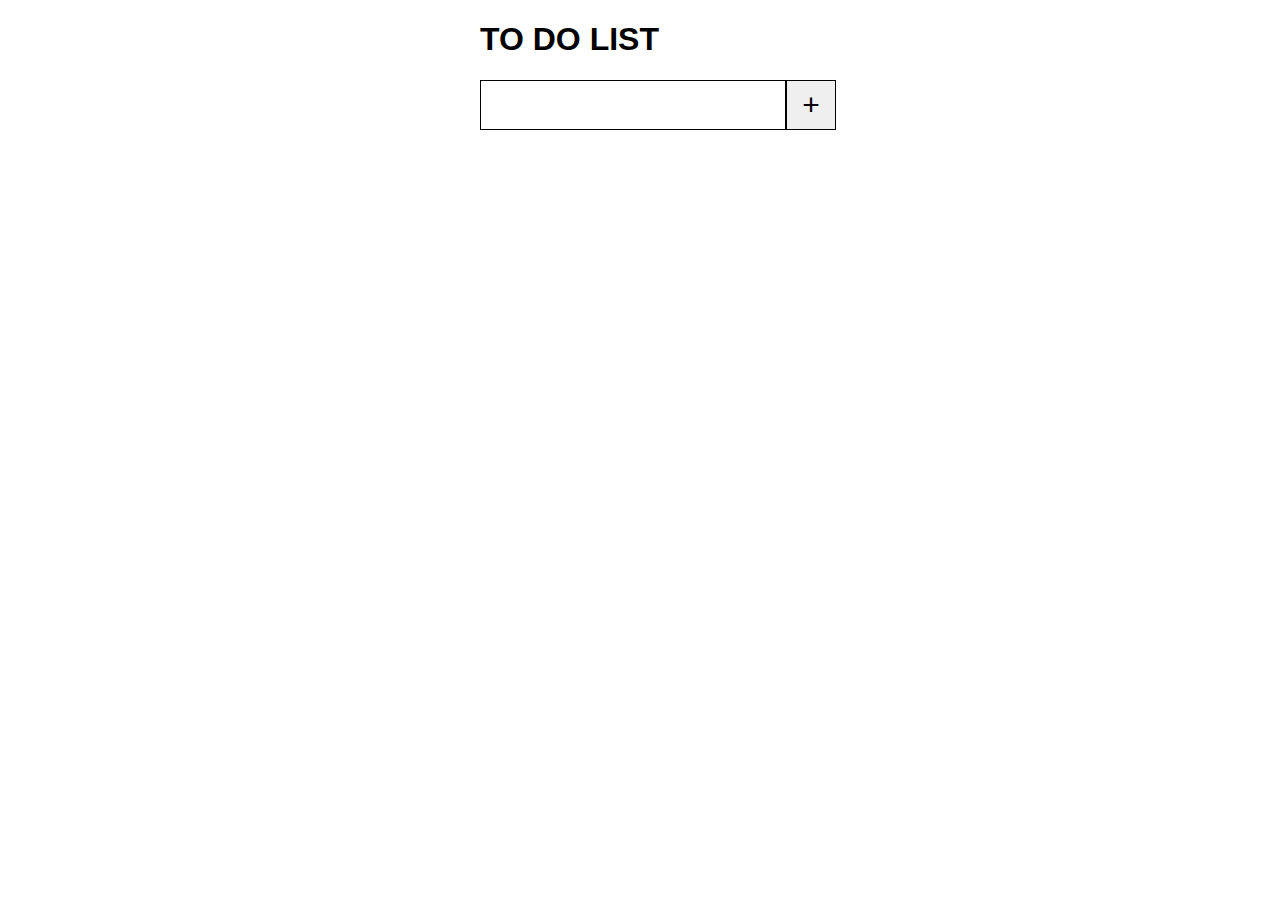
<file: to-do-list/index.html>
<!DOCTYPE html>
<html lang="en">

<head>
    <meta charset="UTF-8">
    <meta http-equiv="X-UA-Compatible" content="IE=edge">
    <meta name="viewport" content="width=device-width, initial-scale=1.0">
    <link rel="stylesheet" href="style.css">
    <title>TO DO LIST</title>
</head>

<body>
    <h1>TO DO LIST</h1>
    <form action="" class="container" id="form" data-new-list-form>
        <input data-new-list-input type="text" id="input" />
        <button id="add">+</button>
    </form>
    <div class="to-dos" id="toDoContainer" data-lists></div>

    <script src="script.js"></script>
</body>

</html>
</file>
<file: to-do-list/style.css>
html,
body {
    width: 50%;
    margin: 0 auto;
    font-family: Arial, Helvetica, sans-serif;
}

.container {
    width: 360px;
}

#form {
    display: flex;
}

#input {
    width: 300px;
    height: 46px;
    border-width: 0;
    border: 1px solid black;
    outline: none;
    font-size: 25px;
    vertical-align: middle;
}

#add {
    height: 50px;
    width: 50px;
    border: 1px solid black;
    vertical-align: middle;
    font-size: 30px;
}

.text-styling {
    margin: 0;
    cursor: pointer;
    font-size: 20px;
}

.to-dos {
    margin-top: 25px;
}
</file>
